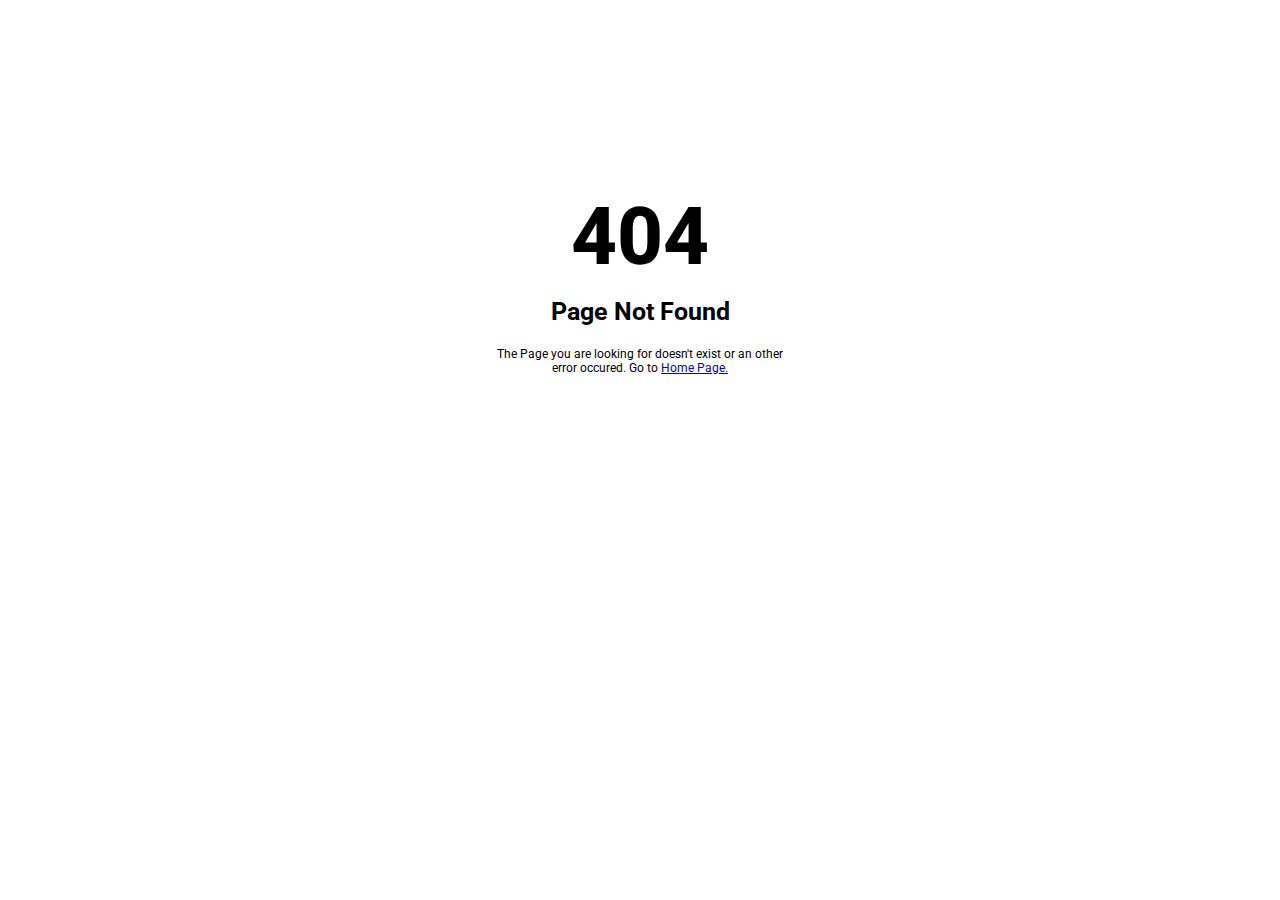
<file: cidgrowthmedia.com/Popover requires tooltip.html>
<html>
<head>
<title>Error</title>
<link href="https://fonts.googleapis.com/css?family=Roboto:700" rel="stylesheet">
<style>
h1{
font-size:80px;
font-weight:800;
text-align:center;
font-family: 'Roboto', sans-serif;
}
h2
{
font-size:25px;
text-align:center;
font-family: 'Roboto', sans-serif;
margin-top:-40px;
}
p{
text-align:center;
font-family: 'Roboto', sans-serif;
font-size:12px;
}

.container
{
width:300px;
margin: 0 auto;
margin-top:15%;
}
</style>
</head>
<body>
<div class="container">
<h1>404</h1>
<h2>Page Not Found</h2>
<p>The Page you are looking for doesn&#039;t exist or an other error occured. Go to <a href="/">Home Page.</a></p>
</div>
</body>
</html>
</file>
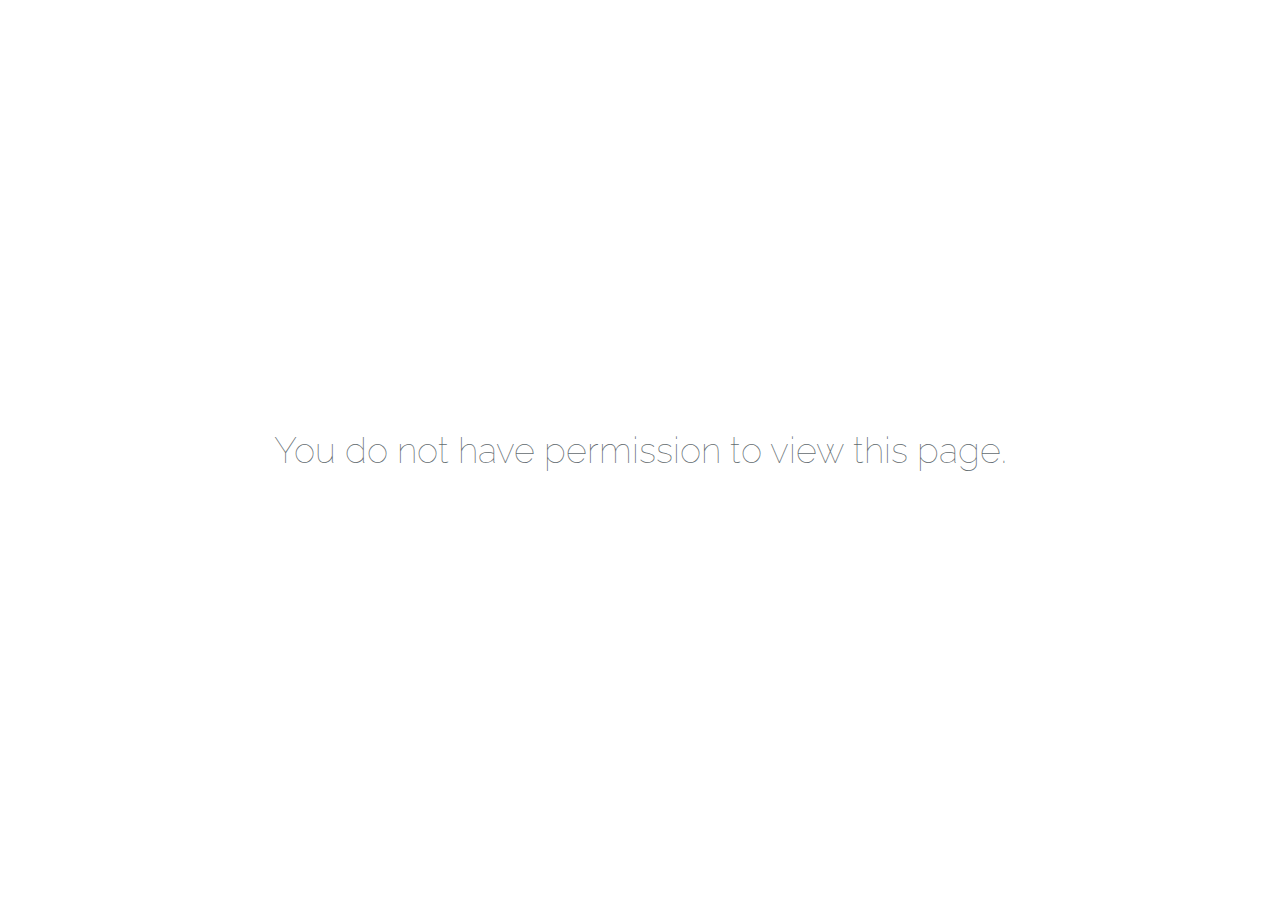
<file: cidgrowthmedia.com/login/google.html>
<!DOCTYPE html>
<html lang="en">
<head>
<meta charset="utf-8">
<meta http-equiv="X-UA-Compatible" content="IE=edge">
<meta name="viewport" content="width=device-width, initial-scale=1">
<title>Error</title>

<link href="https://fonts.googleapis.com/css?family=Raleway:100,600" rel="stylesheet" type="text/css">

<style>
            html, body {
                background-color: #fff;
                color: #636b6f;
                font-family: 'Raleway', sans-serif;
                font-weight: 100;
                height: 100vh;
                margin: 0;
            }

            .full-height {
                height: 100vh;
            }

            .flex-center {
                align-items: center;
                display: flex;
                justify-content: center;
            }

            .position-ref {
                position: relative;
            }

            .content {
                text-align: center;
            }

            .title {
                font-size: 36px;
                padding: 20px;
            }
        </style>
</head>
<body>
<div class="flex-center position-ref full-height">
<div class="content">
<div class="title">
You do not have permission to view this page.
</div>
</div>
</div>
</body>
</html>
</file>
